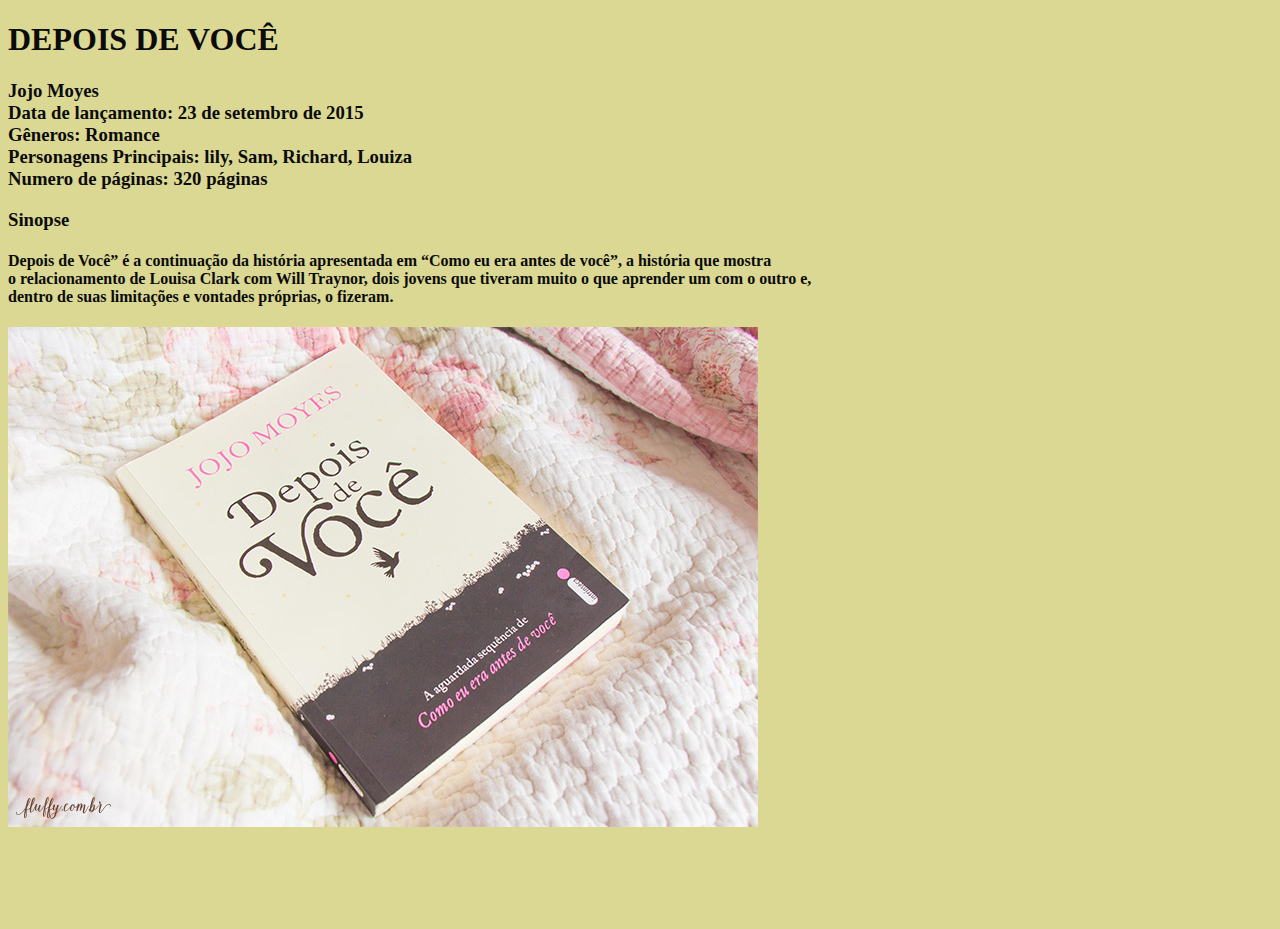
<file: index.html>
<!DOCTYPE html>
<html lang="pt-br">
<head>
    <meta charset="UTF-8">
    <meta name="viewport" content="width=device-width, initial-scale=1.0">
    <link rel="stylesheet" href="github.css">
    <title>Depois de você</title>
</head>
<body>
     <h1>DEPOIS DE VOCÊ</h1>
     <h3><article>Jojo Moyes</article> 
     <article>Data de lançamento: 23 de setembro de 2015</article>
     <article>Gêneros: Romance</article>
     <article>Personagens Principais: lily, Sam, Richard, Louiza</article>
     <article>Numero de páginas: 320 páginas</article>
     <p>Sinopse</p></h3>
     <h4><p>Depois de Você” é a continuação da história apresentada em “Como eu era antes de você”, a história que mostra</br>o relacionamento de Louisa Clark com Will Traynor, dois jovens que tiveram muito o que aprender um com o outro e,</br> dentro de suas limitações e vontades próprias, o fizeram.</br></h4></p>
     <img src="depoisdevoce1.png" alt="depois de voce">
</body>
</html>
</file>
<file: github.css>
body {  
    background-color: rgb(218, 216, 147);
    color: #0c0b0b;
    height: 100vh;
    box-sizing: border-box;
}
</file>
